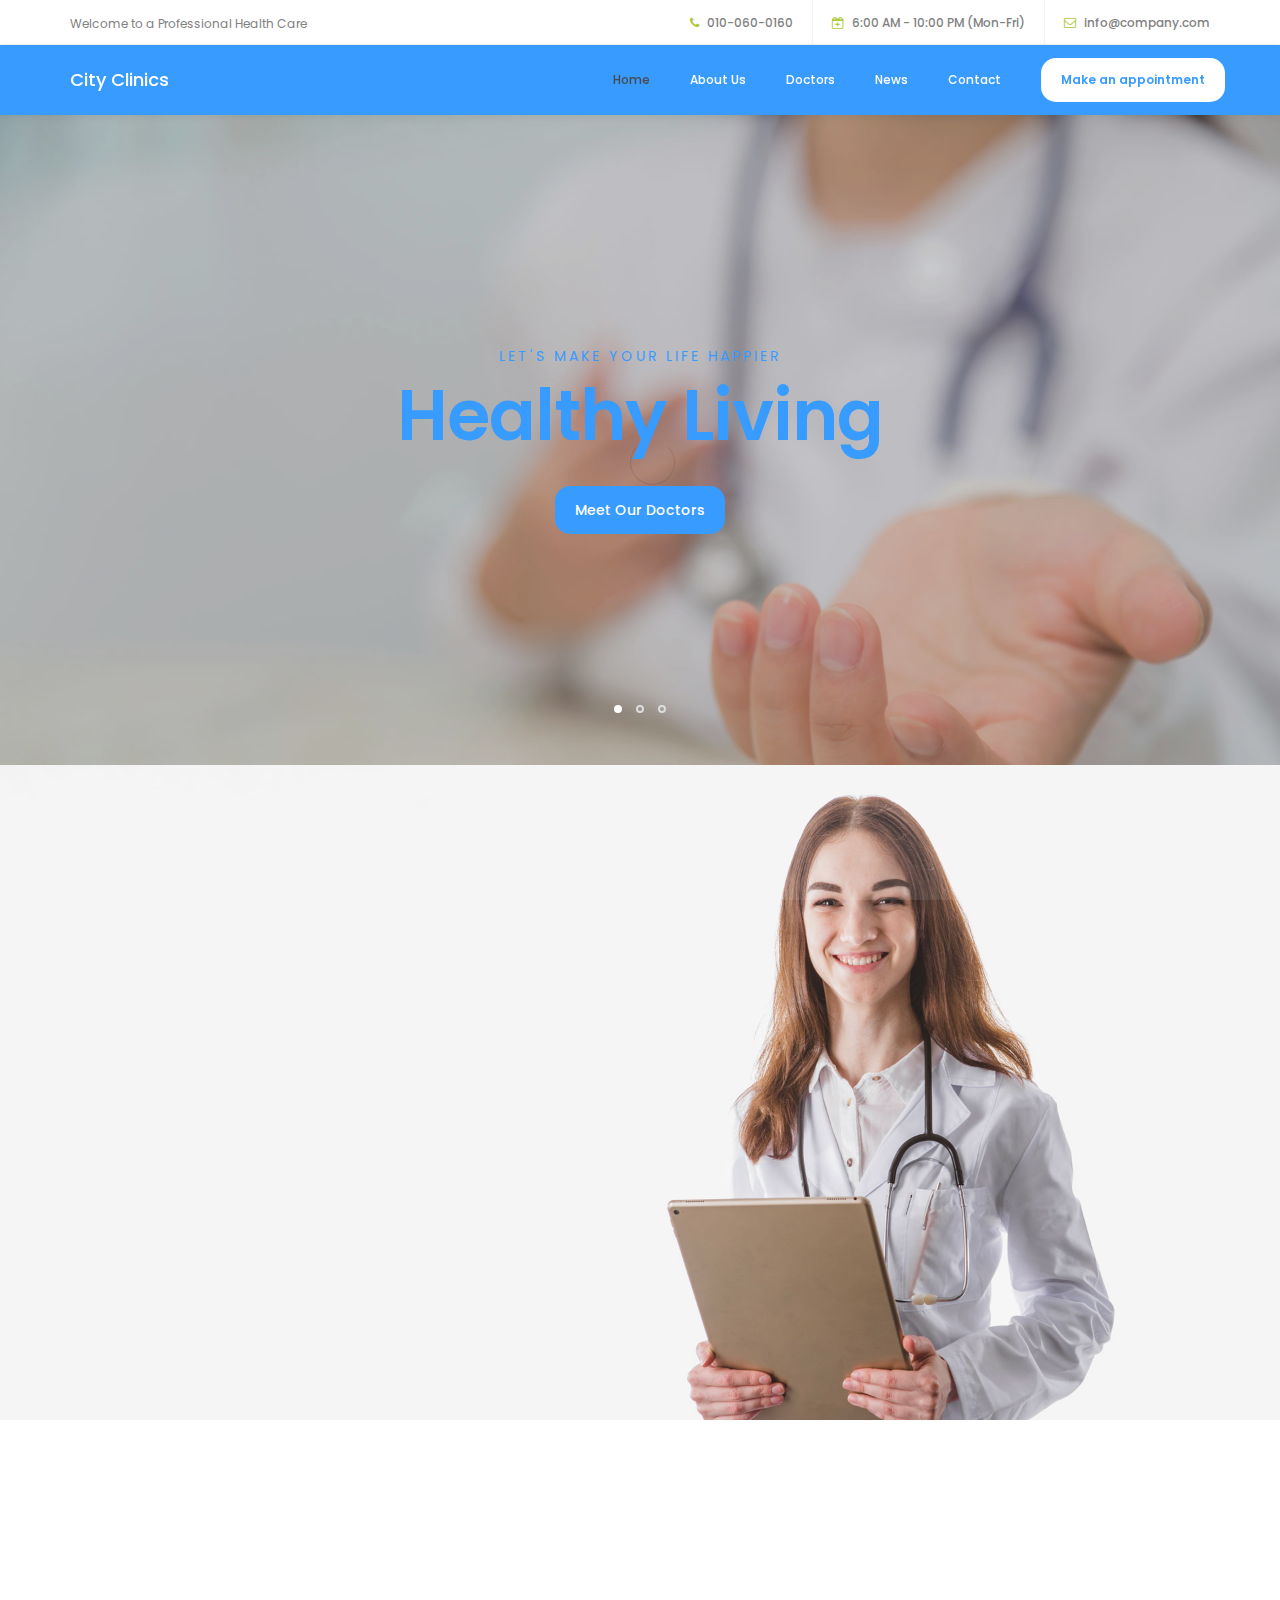
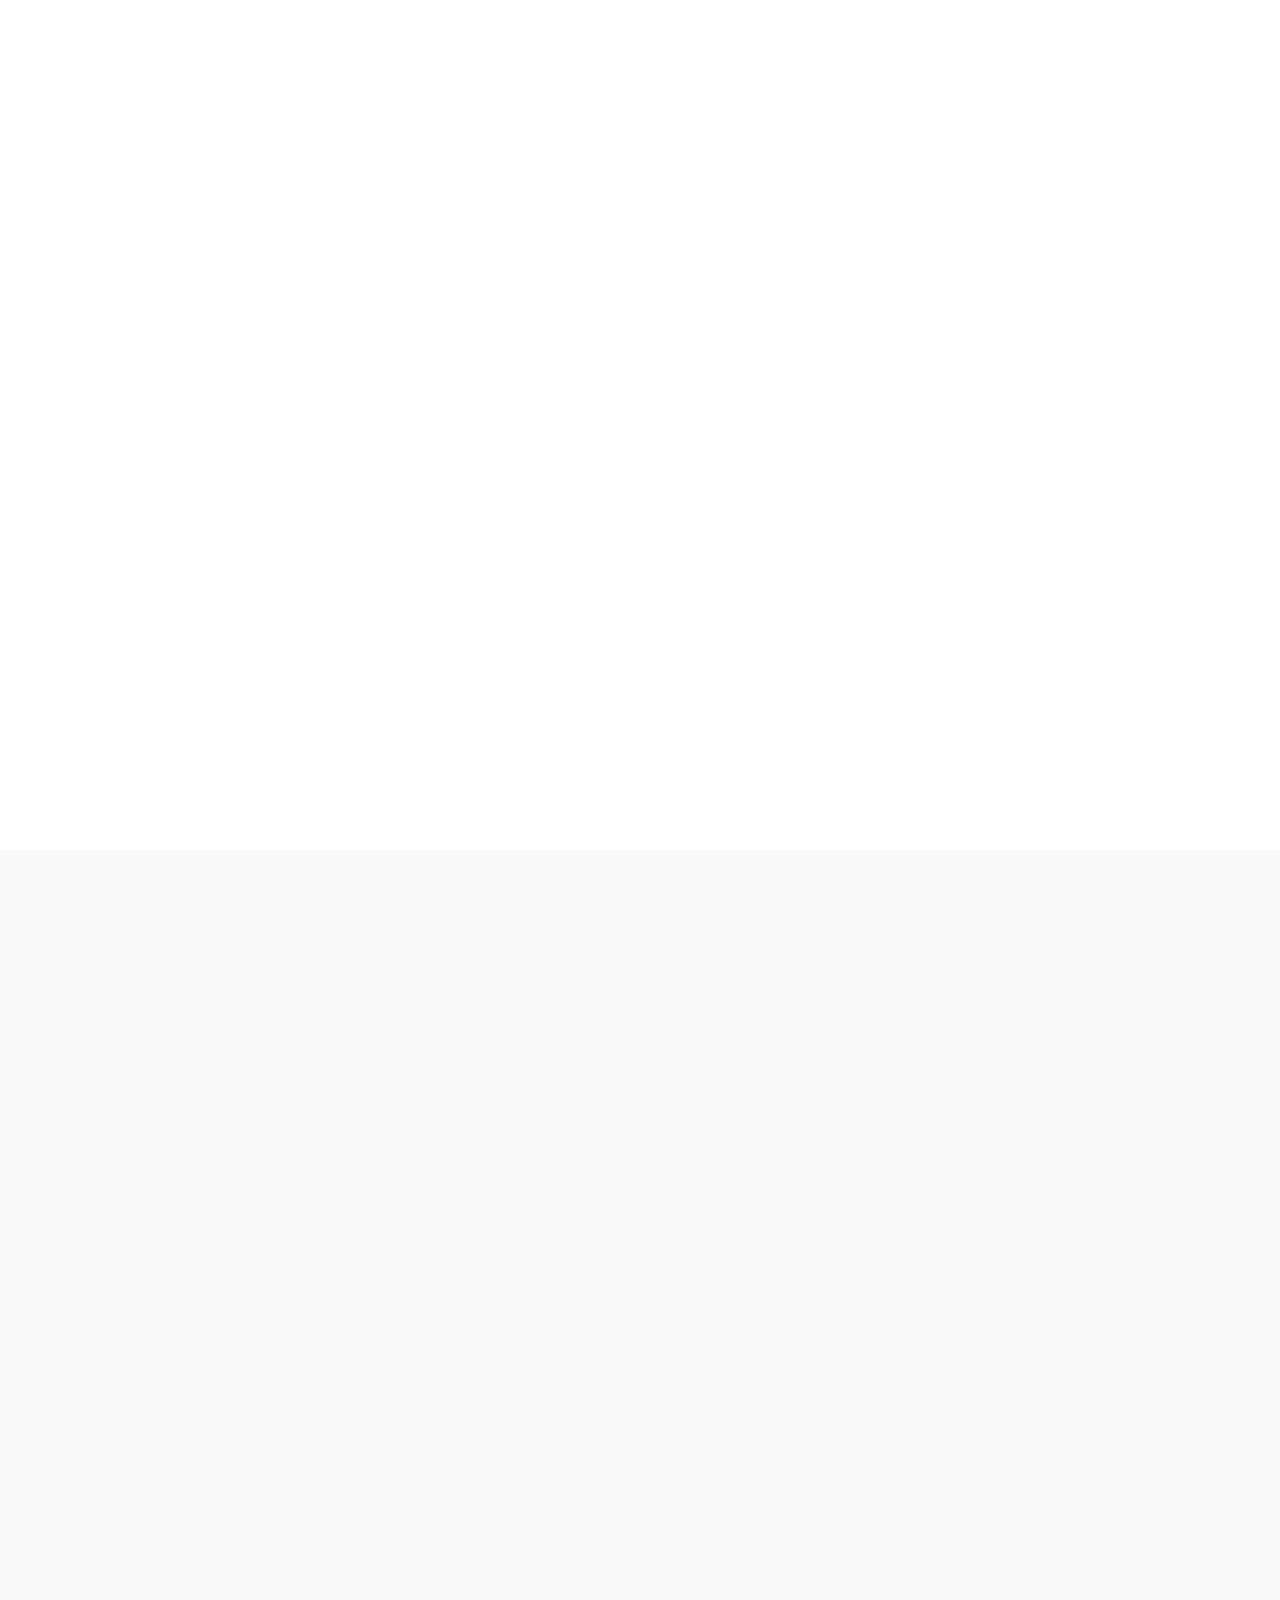
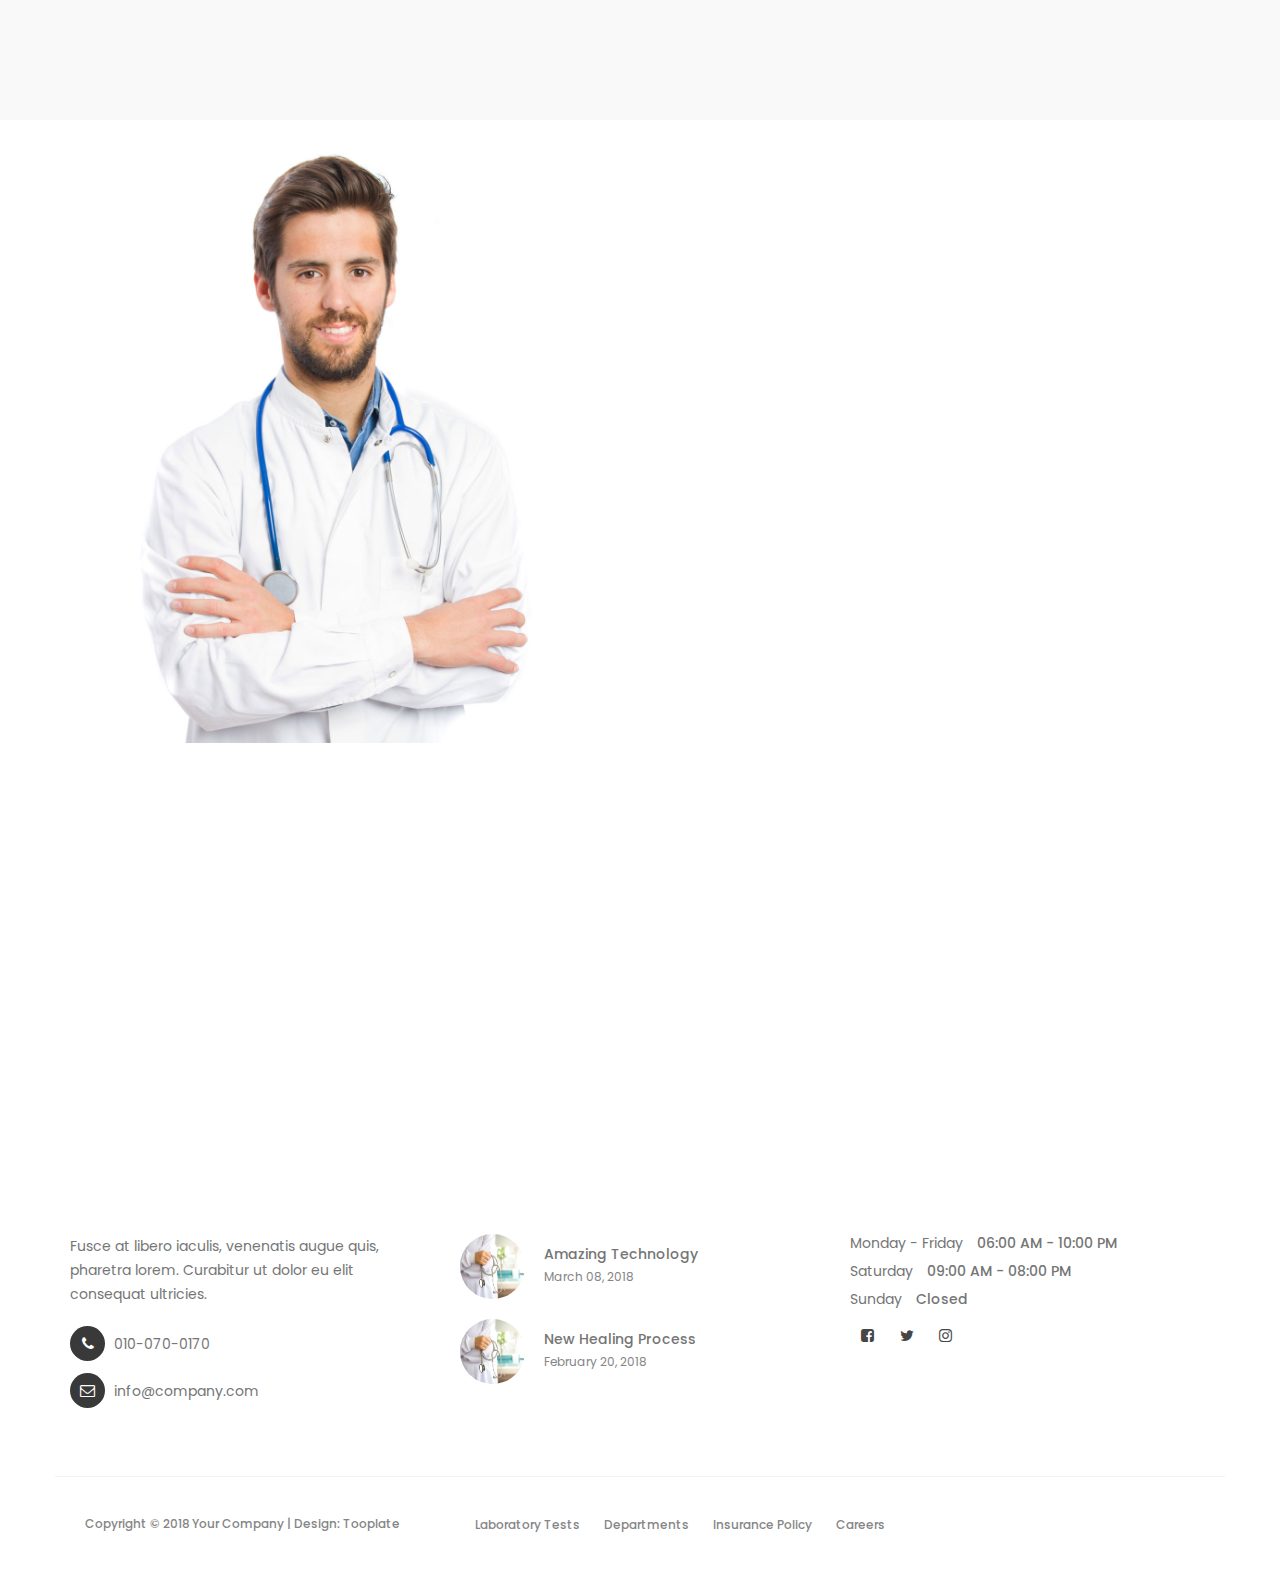
<file: WebContent/index.html>
<!DOCTYPE html>
<html lang="en">
<head>

     <title>Health - Medical Website Template</title>
<!--

Template 2098 Health

http://www.tooplate.com/view/2098-health

-->
     <meta charset="UTF-8">
     <meta http-equiv="X-UA-Compatible" content="IE=Edge">
     <meta name="description" content="">
     <meta name="keywords" content="">
     <meta name="author" content="Tooplate">
     <meta name="viewport" content="width=device-width, initial-scale=1, maximum-scale=1">

     <link rel="stylesheet" href="css/bootstrap.min.css">
     <link rel="stylesheet" href="css/font-awesome.min.css">
     <link rel="stylesheet" href="css/animate.css">
     <link rel="stylesheet" href="css/owl.carousel.css">
     <link rel="stylesheet" href="css/owl.theme.default.min.css">

     <!-- MAIN CSS -->
     <link rel="stylesheet" href="css/tooplate-style.css">

</head>
<body id="top" data-spy="scroll" data-target=".navbar-collapse" data-offset="50">

     <!-- PRE LOADER -->
     <section class="preloader">
          <div class="spinner">

               <span class="spinner-rotate"></span>
               
          </div>
     </section>


     <!-- HEADER -->
     <header>
          <div class="container">
               <div class="row">

                    <div class="col-md-4 col-sm-5">
                         <p>Welcome to a Professional Health Care</p>
                    </div>
                         
                    <div class="col-md-8 col-sm-7 text-align-right">
                         <span class="phone-icon"><i class="fa fa-phone"></i> 010-060-0160</span>
                         <span class="date-icon"><i class="fa fa-calendar-plus-o"></i> 6:00 AM - 10:00 PM (Mon-Fri)</span>
                         <span class="email-icon"><i class="fa fa-envelope-o"></i> <a href="#">info@company.com</a></span>
                    </div>

               </div>
          </div>
     </header>


     <!-- MENU -->
     <section class="navbar navbar-default navbar-static-top" role="navigation">
          <div class="container">

               <div class="navbar-header">
                    <button class="navbar-toggle" data-toggle="collapse" data-target=".navbar-collapse">
                         <span class="icon icon-bar"></span>
                         <span class="icon icon-bar"></span>
                         <span class="icon icon-bar"></span>
                    </button>

                    <!-- lOGO TEXT HERE -->
                    <a href="index.html" class="navbar-brand">City Clinics</a>
               </div>

               <!-- MENU LINKS -->
               <div class="collapse navbar-collapse">
                    <ul class="nav navbar-nav navbar-right">
                         <li><a href="#top" class="smoothScroll">Home</a></li>
                         <li><a href="#about" class="smoothScroll">About Us</a></li>
                         <li><a href="#team" class="smoothScroll">Doctors</a></li>
                         <li><a href="#news" class="smoothScroll">News</a></li>
                         <li><a href="#google-map" class="smoothScroll">Contact</a></li>
                         <li class="appointment-btn"><a href="#appointment">Make an appointment</a></li>
                    </ul>
               </div>

          </div>
     </section>


     <!-- HOME -->
     <section id="home" class="slider" data-stellar-background-ratio="0.5">
          <div class="container">
               <div class="row">

                         <div class="owl-carousel owl-theme">
                              <div class="item item-first">
                                   <div class="caption">
                                        <div class="col-md-offset-1 col-md-10">
                                             <h3>Let's make your life happier</h3>
                                             <h1>Healthy Living</h1>
                                             <a href="#team" class="section-btn btn btn-default smoothScroll">Meet Our Doctors</a>
                                        </div>
                                   </div>
                              </div>

                              <div class="item item-second">
                                   <div class="caption">
                                        <div class="col-md-offset-1 col-md-10">
                                             <h3>Aenean luctus lobortis tellus</h3>
                                             <h1>New Lifestyle</h1>
                                             <a href="#about" class="section-btn btn btn-default btn-blue smoothScroll">More About Us</a>
                                        </div>
                                   </div>
                              </div>

                              <div class="item item-third">
                                   <div class="caption">
                                        <div class="col-md-offset-1 col-md-10">
                                             <h3>Pellentesque nec libero nisi</h3>
                                             <h1>Your Health Benefits</h1>
                                             <a href="#news" class="section-btn btn btn-default btn-blue smoothScroll">Read Stories</a>
                                        </div>
                                   </div>
                              </div>
                         </div>

               </div>
          </div>
     </section>


     <!-- ABOUT -->
     <section id="about">
          <div class="container">
               <div class="row">

                    <div class="col-md-6 col-sm-6">
                         <div class="about-info">
                              <h2 class="wow fadeInUp" data-wow-delay="0.6s">Welcome to Your <i class="fa fa-h-square"></i>ealth Center</h2>
                              <div class="wow fadeInUp" data-wow-delay="0.8s">
                                   <p>Aenean luctus lobortis tellus, vel ornare enim molestie condimentum. Curabitur lacinia nisi vitae velit volutpat venenatis.</p>
                                   <p>Sed a dignissim lacus. Quisque fermentum est non orci commodo, a luctus urna mattis. Ut placerat, diam a tempus vehicula.</p>
                              </div>
                              <figure class="profile wow fadeInUp" data-wow-delay="1s">
                                   <img src="images/author-image.jpg" class="img-responsive" alt="">
                                   <figcaption>
                                        <h3>Dr. Neil Jackson</h3>
                                        <p>General Principal</p>
                                   </figcaption>
                              </figure>
                         </div>
                    </div>
                    
               </div>
          </div>
     </section>


     <!-- TEAM -->
     <section id="team" data-stellar-background-ratio="1">
          <div class="container">
               <div class="row">

                    <div class="col-md-6 col-sm-6">
                         <div class="about-info">
                              <h2 class="wow fadeInUp" data-wow-delay="0.1s">Our Doctors</h2>
                         </div>
                    </div>

                    <div class="clearfix"></div>

                    <div class="col-md-4 col-sm-6">
                         <div class="team-thumb wow fadeInUp" data-wow-delay="0.2s">
                              <img src="images/team-image1.jpg" class="img-responsive" alt="">

                                   <div class="team-info">
                                        <h3>Nate Baston</h3>
                                        <p>General Principal</p>
                                        <div class="team-contact-info">
                                             <p><i class="fa fa-phone"></i> 010-020-0120</p>
                                             <p><i class="fa fa-envelope-o"></i> <a href="#">general@company.com</a></p>
                                        </div>
                                        <ul class="social-icon">
                                             <li><a href="#" class="fa fa-linkedin-square"></a></li>
                                             <li><a href="#" class="fa fa-envelope-o"></a></li>
                                        </ul>
                                   </div>

                         </div>
                    </div>

                    <div class="col-md-4 col-sm-6">
                         <div class="team-thumb wow fadeInUp" data-wow-delay="0.4s">
                              <img src="images/team-image2.jpg" class="img-responsive" alt="">

                                   <div class="team-info">
                                        <h3>Jason Stewart</h3>
                                        <p>Pregnancy</p>
                                        <div class="team-contact-info">
                                             <p><i class="fa fa-phone"></i> 010-070-0170</p>
                                             <p><i class="fa fa-envelope-o"></i> <a href="#">pregnancy@company.com</a></p>
                                        </div>
                                        <ul class="social-icon">
                                             <li><a href="#" class="fa fa-facebook-square"></a></li>
                                             <li><a href="#" class="fa fa-envelope-o"></a></li>
                                             <li><a href="#" class="fa fa-flickr"></a></li>
                                        </ul>
                                   </div>

                         </div>
                    </div>

                    <div class="col-md-4 col-sm-6">
                         <div class="team-thumb wow fadeInUp" data-wow-delay="0.6s">
                              <img src="images/team-image3.jpg" class="img-responsive" alt="">

                                   <div class="team-info">
                                        <h3>Miasha Nakahara</h3>
                                        <p>Cardiology</p>
                                        <div class="team-contact-info">
                                             <p><i class="fa fa-phone"></i> 010-040-0140</p>
                                             <p><i class="fa fa-envelope-o"></i> <a href="#">cardio@company.com</a></p>
                                        </div>
                                        <ul class="social-icon">
                                             <li><a href="#" class="fa fa-twitter"></a></li>
                                             <li><a href="#" class="fa fa-envelope-o"></a></li>
                                        </ul>
                                   </div>

                         </div>
                    </div>
                    
               </div>
          </div>
     </section>


     <!-- NEWS -->
     <section id="news" data-stellar-background-ratio="2.5">
          <div class="container">
               <div class="row">

                    <div class="col-md-12 col-sm-12">
                         <!-- SECTION TITLE -->
                         <div class="section-title wow fadeInUp" data-wow-delay="0.1s">
                              <h2>Latest News</h2>
                         </div>
                    </div>

                    <div class="col-md-4 col-sm-6">
                         <!-- NEWS THUMB -->
                         <div class="news-thumb wow fadeInUp" data-wow-delay="0.4s">
                              <a href="news-detail.html">
                                   <img src="images/news-image1.jpg" class="img-responsive" alt="">
                              </a>
                              <div class="news-info">
                                   <span>March 08, 2018</span>
                                   <h3><a href="news-detail.html">About Amazing Technology</a></h3>
                                   <p>Maecenas risus neque, placerat volutpat tempor ut, vehicula et felis.</p>
                                   <div class="author">
                                        <img src="images/author-image.jpg" class="img-responsive" alt="">
                                        <div class="author-info">
                                             <h5>Jeremie Carlson</h5>
                                             <p>CEO / Founder</p>
                                        </div>
                                   </div>
                              </div>
                         </div>
                    </div>

                    <div class="col-md-4 col-sm-6">
                         <!-- NEWS THUMB -->
                         <div class="news-thumb wow fadeInUp" data-wow-delay="0.6s">
                              <a href="news-detail.html">
                                   <img src="images/news-image2.jpg" class="img-responsive" alt="">
                              </a>
                              <div class="news-info">
                                   <span>February 20, 2018</span>
                                   <h3><a href="news-detail.html">Introducing a new healing process</a></h3>
                                   <p>Fusce vel sem finibus, rhoncus massa non, aliquam velit. Nam et est ligula.</p>
                                   <div class="author">
                                        <img src="images/author-image.jpg" class="img-responsive" alt="">
                                        <div class="author-info">
                                             <h5>Jason Stewart</h5>
                                             <p>General Director</p>
                                        </div>
                                   </div>
                              </div>
                         </div>
                    </div>

                    <div class="col-md-4 col-sm-6">
                         <!-- NEWS THUMB -->
                         <div class="news-thumb wow fadeInUp" data-wow-delay="0.8s">
                              <a href="news-detail.html">
                                   <img src="images/news-image3.jpg" class="img-responsive" alt="">
                              </a>
                              <div class="news-info">
                                   <span>January 27, 2018</span>
                                   <h3><a href="news-detail.html">Review Annual Medical Research</a></h3>
                                   <p>Vivamus non nulla semper diam cursus maximus. Pellentesque dignissim.</p>
                                   <div class="author">
                                        <img src="images/author-image.jpg" class="img-responsive" alt="">
                                        <div class="author-info">
                                             <h5>Andrio Abero</h5>
                                             <p>Online Advertising</p>
                                        </div>
                                   </div>
                              </div>
                         </div>
                    </div>

               </div>
          </div>
     </section>


     <!-- MAKE AN APPOINTMENT -->
     <section id="appointment" data-stellar-background-ratio="3">
          <div class="container">
               <div class="row">

                    <div class="col-md-6 col-sm-6">
                         <img src="images/appointment-image.jpg" class="img-responsive" alt="">
                    </div>

                    <div class="col-md-6 col-sm-6">
                         <!-- CONTACT FORM HERE -->
                         <form id="appointment-form" role="form" method="post" action="#">

                              <!-- SECTION TITLE -->
                              <div class="section-title wow fadeInUp" data-wow-delay="0.4s">
                                   <h2>Make an appointment</h2>
                              </div>

                              <div class="wow fadeInUp" data-wow-delay="0.8s">
                                   <div class="col-md-6 col-sm-6">
                                        <label for="name">Name</label>
                                        <input type="text" class="form-control" id="name" name="name" placeholder="Full Name">
                                   </div>

                                   <div class="col-md-6 col-sm-6">
                                        <label for="email">Email</label>
                                        <input type="email" class="form-control" id="email" name="email" placeholder="Your Email">
                                   </div>

                                   <div class="col-md-6 col-sm-6">
                                        <label for="date">Select Date</label>
                                        <input type="date" name="date" value="" class="form-control">
                                   </div>

                                   <div class="col-md-6 col-sm-6">
                                        <label for="select">Select Department</label>
                                        <select class="form-control">
                                             <option>General Health</option>
                                             <option>Cardiology</option>
                                             <option>Dental</option>
                                             <option>Medical Research</option>
                                        </select>
                                   </div>

                                   <div class="col-md-12 col-sm-12">
                                        <label for="telephone">Phone Number</label>
                                        <input type="tel" class="form-control" id="phone" name="phone" placeholder="Phone">
                                        <label for="Message">Additional Message</label>
                                        <textarea class="form-control" rows="5" id="message" name="message" placeholder="Message"></textarea>
                                        <button type="submit" class="form-control" id="cf-submit" name="submit">Submit Button</button>
                                   </div>
                              </div>
                        </form>
                    </div>

               </div>
          </div>
     </section>


     <!-- GOOGLE MAP -->
     <section id="google-map">
     <!-- How to change your own map point
            1. Go to Google Maps
            2. Click on your location point
            3. Click "Share" and choose "Embed map" tab
            4. Copy only URL and paste it within the src="" field below
	-->
          <iframe src="https://www.google.com/maps/embed?pb=!1m18!1m12!1m3!1d3647.3030413476204!2d100.5641230193719!3d13.757206847615207!2m3!1f0!2f0!3f0!3m2!1i1024!2i768!4f13.1!3m3!1m2!1s0x0%3A0xf51ce6427b7918fc!2sG+Tower!5e0!3m2!1sen!2sth!4v1510722015945" width="100%" height="350" frameborder="0" style="border:0" allowfullscreen></iframe>
     </section>           


     <!-- FOOTER -->
     <footer data-stellar-background-ratio="5">
          <div class="container">
               <div class="row">

                    <div class="col-md-4 col-sm-4">
                         <div class="footer-thumb"> 
                              <h4 class="wow fadeInUp" data-wow-delay="0.4s">Contact Info</h4>
                              <p>Fusce at libero iaculis, venenatis augue quis, pharetra lorem. Curabitur ut dolor eu elit consequat ultricies.</p>

                              <div class="contact-info">
                                   <p><i class="fa fa-phone"></i> 010-070-0170</p>
                                   <p><i class="fa fa-envelope-o"></i> <a href="#">info@company.com</a></p>
                              </div>
                         </div>
                    </div>

                    <div class="col-md-4 col-sm-4"> 
                         <div class="footer-thumb"> 
                              <h4 class="wow fadeInUp" data-wow-delay="0.4s">Latest News</h4>
                              <div class="latest-stories">
                                   <div class="stories-image">
                                        <a href="#"><img src="images/news-image.jpg" class="img-responsive" alt=""></a>
                                   </div>
                                   <div class="stories-info">
                                        <a href="#"><h5>Amazing Technology</h5></a>
                                        <span>March 08, 2018</span>
                                   </div>
                              </div>

                              <div class="latest-stories">
                                   <div class="stories-image">
                                        <a href="#"><img src="images/news-image.jpg" class="img-responsive" alt=""></a>
                                   </div>
                                   <div class="stories-info">
                                        <a href="#"><h5>New Healing Process</h5></a>
                                        <span>February 20, 2018</span>
                                   </div>
                              </div>
                         </div>
                    </div>

                    <div class="col-md-4 col-sm-4"> 
                         <div class="footer-thumb">
                              <div class="opening-hours">
                                   <h4 class="wow fadeInUp" data-wow-delay="0.4s">Opening Hours</h4>
                                   <p>Monday - Friday <span>06:00 AM - 10:00 PM</span></p>
                                   <p>Saturday <span>09:00 AM - 08:00 PM</span></p>
                                   <p>Sunday <span>Closed</span></p>
                              </div> 

                              <ul class="social-icon">
                                   <li><a href="#" class="fa fa-facebook-square" attr="facebook icon"></a></li>
                                   <li><a href="#" class="fa fa-twitter"></a></li>
                                   <li><a href="#" class="fa fa-instagram"></a></li>
                              </ul>
                         </div>
                    </div>

                    <div class="col-md-12 col-sm-12 border-top">
                         <div class="col-md-4 col-sm-6">
                              <div class="copyright-text"> 
                                   <p>Copyright &copy; 2018 Your Company 
                                   
                                   | Design: Tooplate</p>
                              </div>
                         </div>
                         <div class="col-md-6 col-sm-6">
                              <div class="footer-link"> 
                                   <a href="#">Laboratory Tests</a>
                                   <a href="#">Departments</a>
                                   <a href="#">Insurance Policy</a>
                                   <a href="#">Careers</a>
                              </div>
                         </div>
                         <div class="col-md-2 col-sm-2 text-align-center">
                              <div class="angle-up-btn"> 
                                  <a href="#top" class="smoothScroll wow fadeInUp" data-wow-delay="1.2s"><i class="fa fa-angle-up"></i></a>
                              </div>
                         </div>   
                    </div>
                    
               </div>
          </div>
     </footer>

     <!-- SCRIPTS -->
     <script src="js/jquery.js"></script>
     <script src="js/bootstrap.min.js"></script>
     <script src="js/jquery.sticky.js"></script>
     <script src="js/jquery.stellar.min.js"></script>
     <script src="js/wow.min.js"></script>
     <script src="js/smoothscroll.js"></script>
     <script src="js/owl.carousel.min.js"></script>
     <script src="js/custom.js"></script>

</body>
</html>
</file>
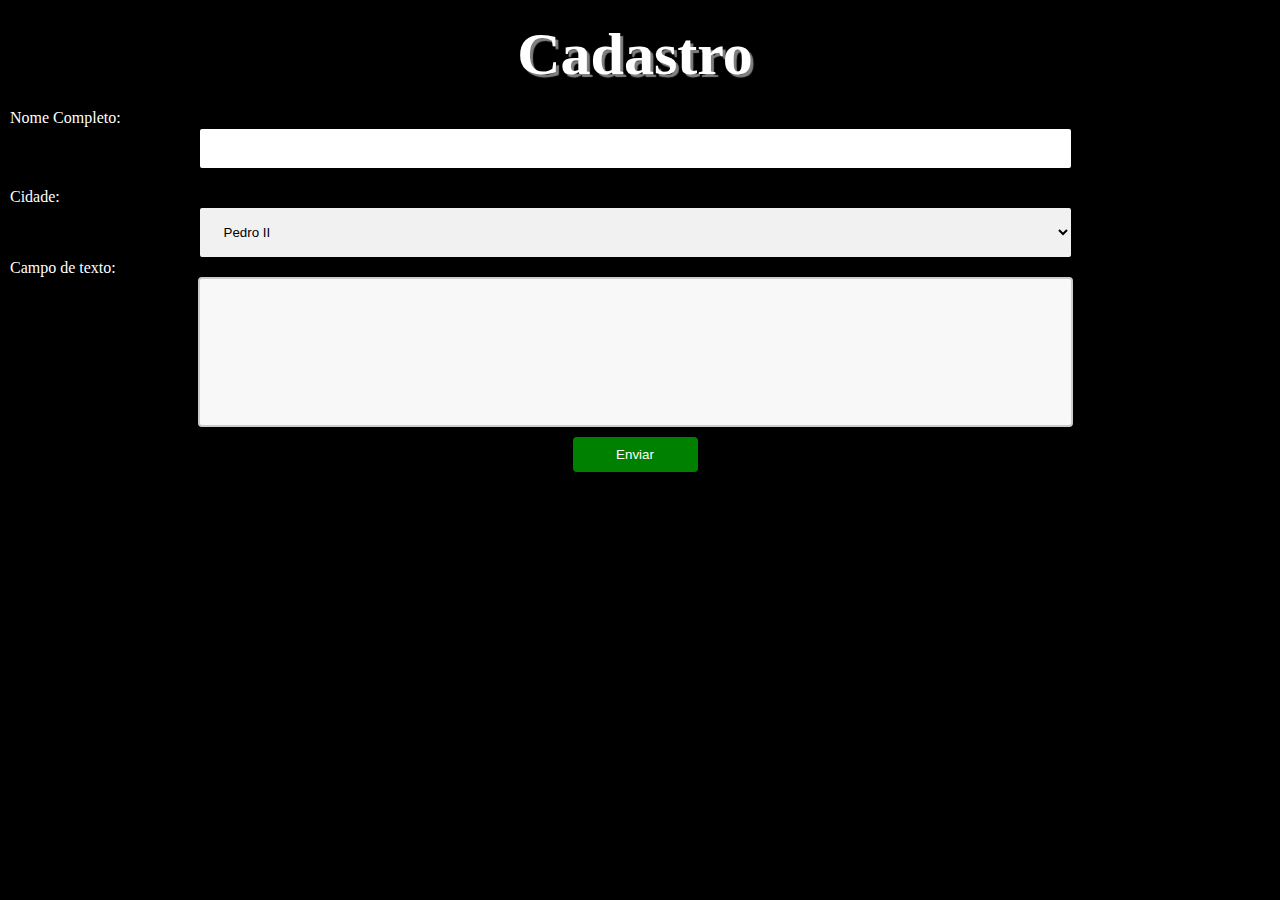
<file: WebContent/samire.html>
<!DOCTYPE html>
<html>
<head>
<meta charset="ISO-8859-1">
<link href="https://fonts.googleapis.com/css2?family=Lato&display=swap" rel="stylesheet">
<title>Cadastro</title>
<link href="estilos/samire.css" rel="stylesheet">
</head>
<body>
	<h1>Cadastro</h1>
	<form>
		<label for="pnome">Nome Completo:</label><br>
		<input type="text" id="pnome" name="pnome"><br>
		<label for="city">Cidade:</label><br>
		<select id="city" name="Cidade">
  		<option value="p2">Pedro II</option>
  		</select>
  		<label for="situation">Campo de texto:</label><br>
  		<textarea></textarea>
		<input type="submit" value="Enviar">
	</form>
</body>
</html>
</file>
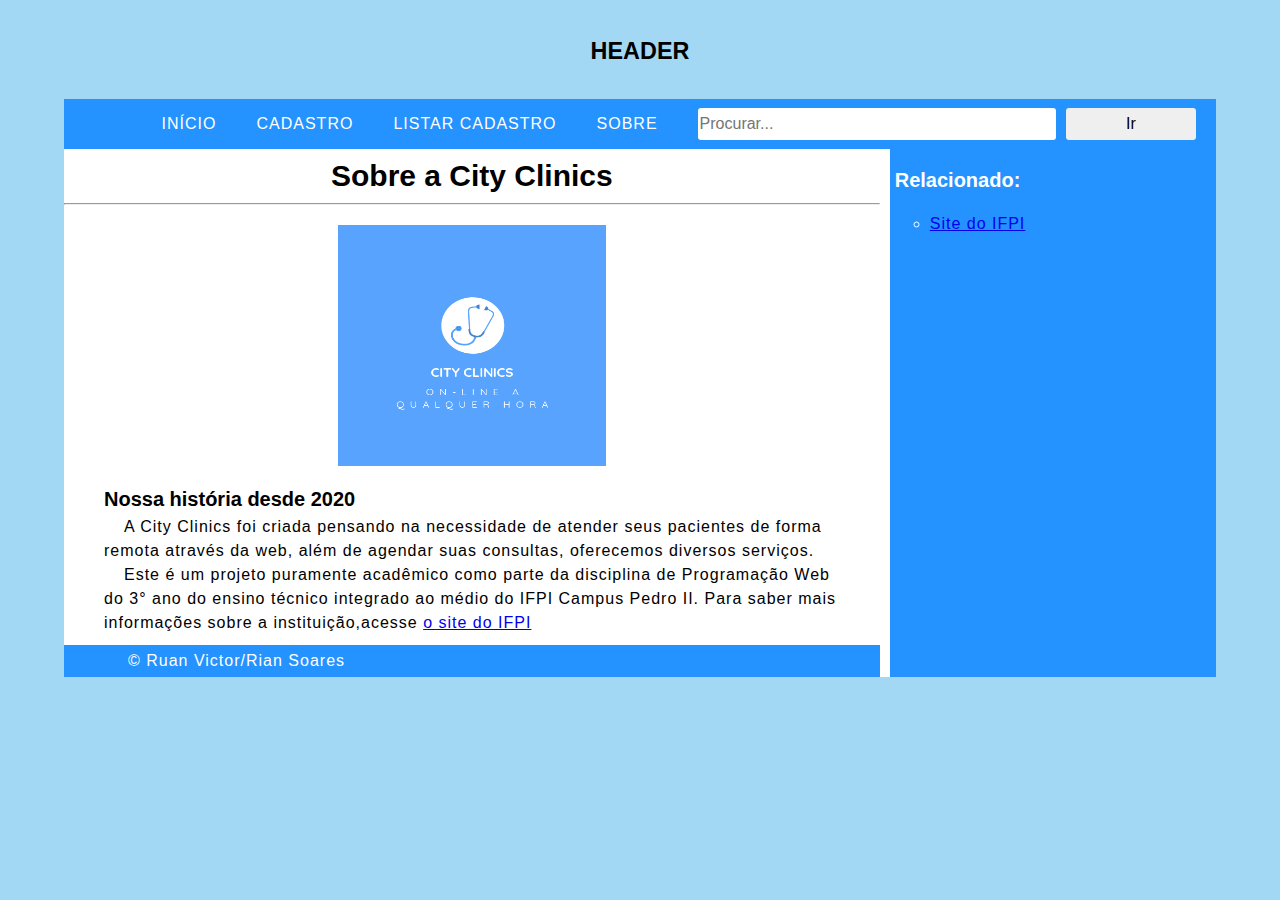
<file: WebContent/sobre.html>
<!DOCTYPE html>
<html>
<head>
<meta charset="utf-8">
<link href="https://fonts.googleapis.com/css2?family=Lato&display=swap" rel="stylesheet">
<title>Sobre a City Clinics</title>
<link href="estilos/sobre.css" rel="stylesheet">
</head>
<body>
	<header>
		<h3>HEADER</h3>
	</header>
	<nav id="menu">
		<ul id="ul-principal">
		<li class="li-p"><a href="index.html">INÍCIO</a></li>
		<li class="li-p"><a href="form.html">CADASTRO</a></li>
		<li class="li-p"><a href="table.html">LISTAR CADASTRO</a></li>
		<li class="li-p"><a href="sobre.html">SOBRE</a></li>
		</ul>
		<form>
			<input type="search" name="a" placeholder="Procurar...">
			<input type="submit" value="Ir">
		</form>
	</nav>
	<main>
		<article>
			<h1>Sobre a City Clinics</h1>
			<hr>
			<div>
				<img src="imagens/LogoCityClinics.png" style="height: 241px; width: 268px"alt="Logotipo City Clinics">
			</div>
			<h2>Nossa história desde 2020</h2>
			<p>A City Clinics foi criada pensando na necessidade de atender seus pacientes de forma remota através da web, além de agendar suas consultas, oferecemos diversos serviços. </p>
			<p>Este é um projeto puramente acadêmico como parte da disciplina de Programação Web do 3° ano do ensino técnico integrado ao médio do IFPI Campus Pedro II. Para saber mais informações sobre a instituição,acesse <a id="link"href="https://www.ifpi.edu.br" title="Site da página do IFPI">o site do IFPI</a></p>
			<footer>
  				<p>&copy; Ruan Victor/Rian Soares</p>
  			</footer>
  		</article>
  		
  		<aside>
  			<h3>Relacionado:</h3>
  			<ul>
  				<li><a href="https://www.ifpi.edu.br" title="Site da página do IFPI">Site do IFPI</a></li>
  			</ul>
  		</aside>
  	</main>
  	<script src="javascript/main.js"></script>
</body>
</html>
</file>
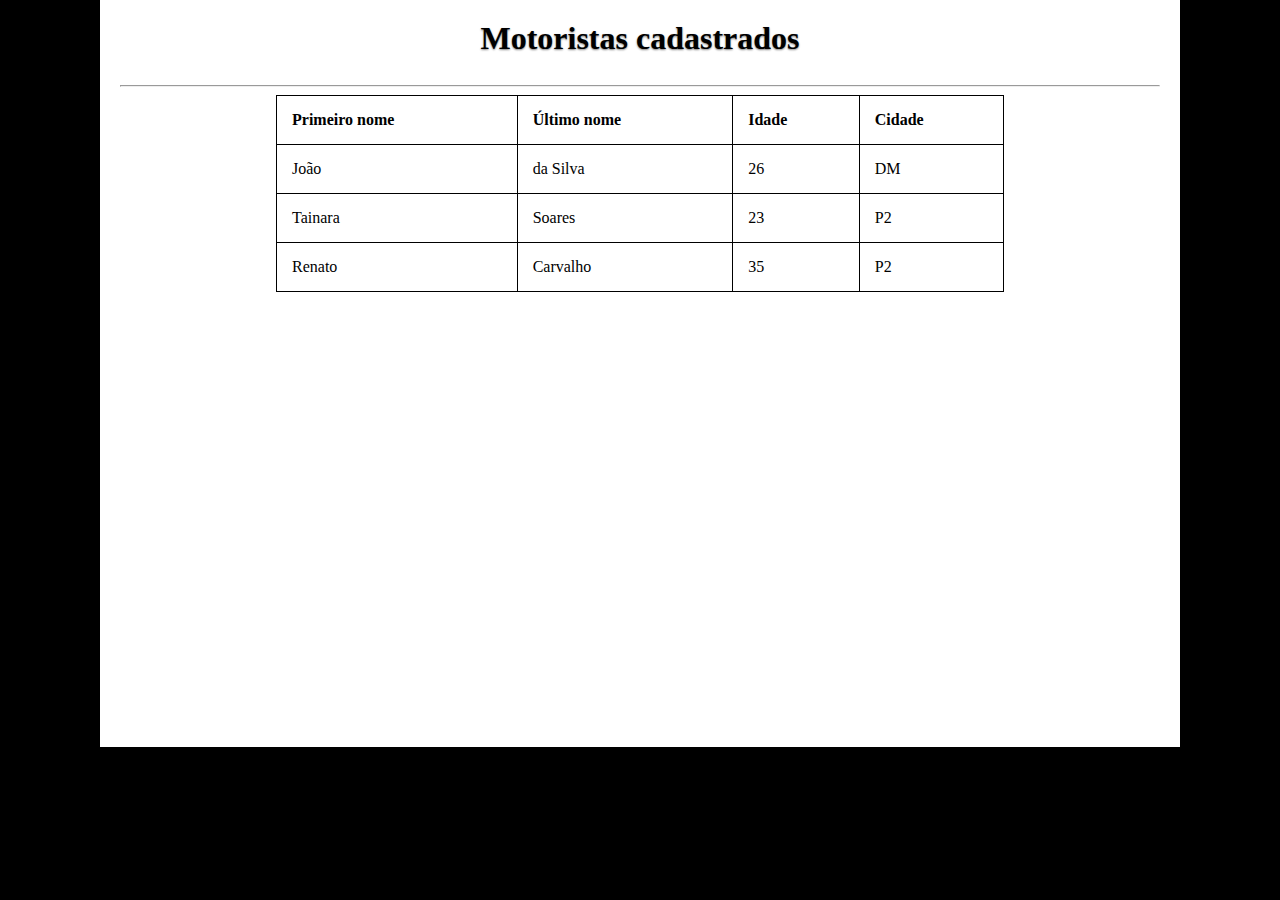
<file: WebContent/tabela.html>
<!DOCTYPE html>
<html>
<head>
<meta charset="ISO-8859-1">
<title>Cadastro</title>
<link href="estilos/tabela.css" rel="stylesheet">
</head>
<body>
	<h1>Motoristas cadastrados</h1>
	<hr>
	<table id="t01">
		<tr>
			<th>Primeiro nome</th>
			<th>�ltimo nome</th>
			<th>Idade</th>
			<th>Cidade</th>
		</tr>
		<tr>
			<td>Jo�o</td>
			<td>da Silva</td>
			<td>26</td>
			<td>DM</td>
		</tr>
		<tr>
			<td>Tainara</td>
			<td>Soares</td>
			<td>23</td>
			<td>P2</td>
		</tr>
		<tr>
			<td>Renato</td>
			<td>Carvalho</td>
			<td>35</td>
			<td>P2</td>
		</tr>
	</table>
</body>
</html>
</file>
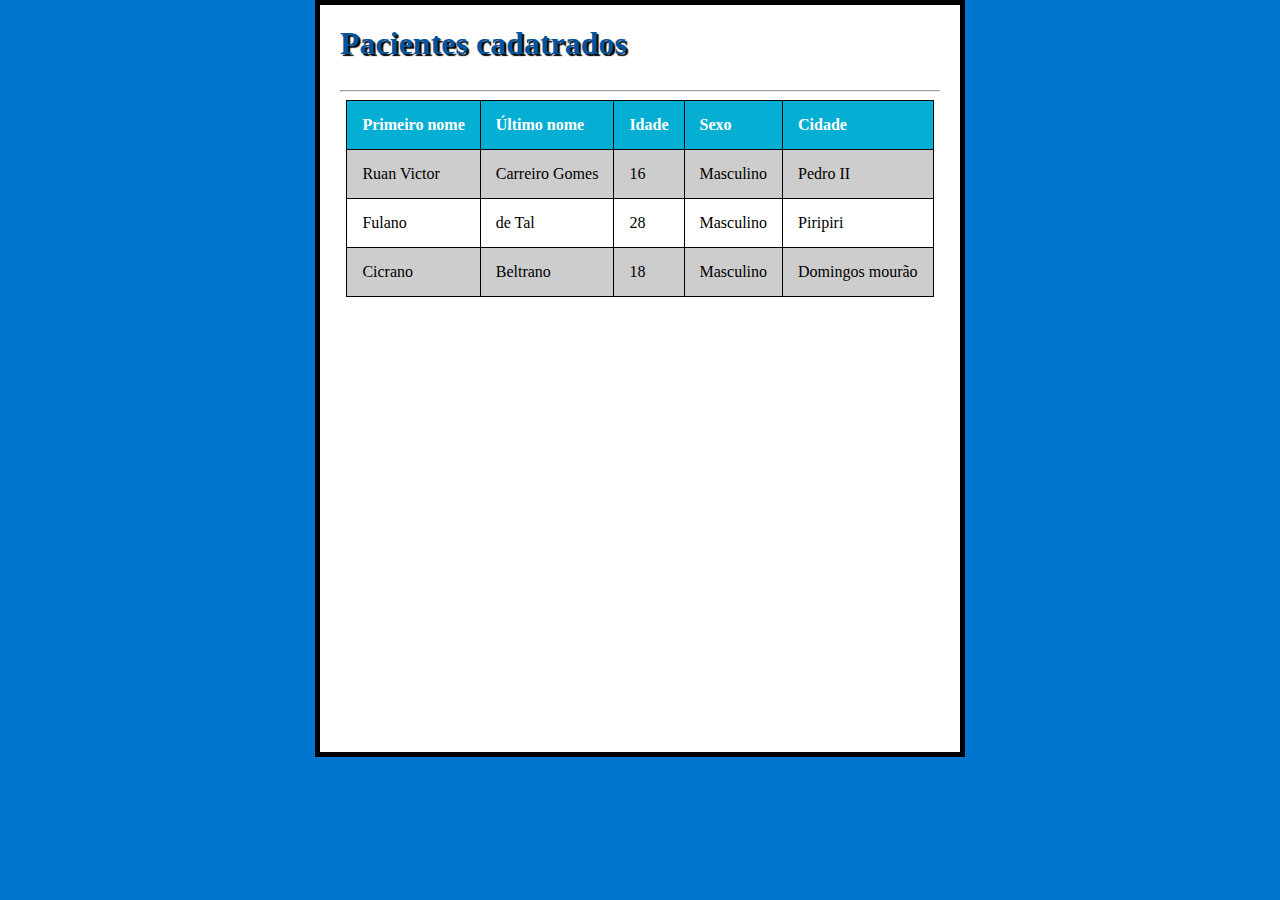
<file: WebContent/table.html>
<!DOCTYPE html>
<html>
<head>
<meta charset="ISO-8859-1">
<title>Pacientes</title>
<link href="estilos/table.css" rel="stylesheet">
</head>
<body>
	<h1>Pacientes cadatrados</h1>
	<hr>
	<table id="t01">
		<tr>
			<th>Primeiro nome</th>
			<th>�ltimo nome</th>
			<th>Idade</th>
			<th>Sexo</th>
			<th>Cidade</th>
		</tr>
		<tr>
			<td>Ruan Victor</td>
			<td>Carreiro Gomes</td>
			<td>16</td>
			<td>Masculino</td>
			<td>Pedro II</td>
		</tr>
		<tr>
			<td>Fulano</td>
			<td>de Tal</td>
			<td>28</td>
			<td>Masculino</td>
			<td>Piripiri</td>
		</tr>
		<tr>
			<td>Cicrano</td>
			<td>Beltrano</td>
			<td>18</td>
			<td>Masculino</td>
			<td>Domingos mour�o</td>
		</tr>
	</table>
</body>
</html>
</file>
<file: WebContent/css/tooplate-style.css>
/*

Template 2098 Health

http://www.tooplate.com/view/2098-health

*/

  @import url('https://fonts.googleapis.com/css?family=Poppins:400,500,600');

  body {
    background: #ffffff;
    font-family: 'Poppins', sans-serif;
    overflow-x: hidden;
  }


  /*---------------------------------------
     TYPOGRAPHY              
  -----------------------------------------*/

  h1,h2,h3,h4,h5,h6 {
    font-weight: 600;
    line-height: inherit;
  }

  h1,h2,h3,h4 {
    letter-spacing: -1px;
  }

  h5 {
    font-weight: 500;
  }

  h1 {
    color: #2492ff;
    font-size: 5em;
  }

  h2 {
    color: #2492ff;
    font-size: 3em;
    padding-bottom: 10px;
  }

  h3 {
    color: #2492ff;
    font-size: 1.8em;
    line-height: 1.2em;
    margin-bottom: 0;
  }
  h3, a{
  	color: #2492ff;
  }
  h4 {
    color: #2492ff;
    font-size: 1.8em;
    padding-bottom: 2px;
  }

  h6 {
    letter-spacing: 0;
    font-weight: normal;
  }

  p {
    color: #757575;
    font-size: 14px;
    font-weight: normal;
    line-height: 24px;
  }


  /*---------------------------------------
     GENERAL               
  -----------------------------------------*/

  html{
    -webkit-font-smoothing: antialiased;
  }

  a {
    color: #2492ff;
    -webkit-transition: 0.5s;
    transition: 0.5s;
    text-decoration: none !important;
  }

  a:hover, a:active, a:focus {
    color: #71b8ff;
    outline: none;
  }

  ::-webkit-scrollbar{
    width: 8px;
    height: 8px;
  }

  ::-webkit-scrollbar-thumb {
    cursor: pointer;
    background: #000000;
  }

  .section-title {
    padding-bottom: 20px;
  }

  .section-title h2 {
    margin-top: 0;
  }

  .section-btn {
    background: #2492ff;
    border: 0;
    border-radius: 15px;
    color: #ffffff;
    font-size: inherit;
    font-weight: 500;
    padding: 14px 20px;
    transition: transform 0.1s ease-in;
    transform: translateX(0);
  }

  .section-btn:hover {
    transform: translateY(-5px);
  }

  .text-align-right {
    text-align: right;
  }

  .text-align-center {
    text-align: center;
  }

  .border-top {
    border-top: 1px solid #f2f2f2;
    margin-top: 4em;
    padding-top: 2.5em;
  }

  .btn-gray {
    background: #2492ff;
  }

  .btn-blue {
    background: #2492ff;
  }

  .news-thumb {
    background: #ffffff;
    border-radius: 10px;
  }
  .news-thumb img {
    border-radius: 10px 10px 0 0;
  }

  .news-info {
    padding: 30px;
    text-align: left;
  }
  .news-info span {
    display: block;
    letter-spacing: 0.5px;
  }
  .news-info h3 {
    margin-top: 10px;
    margin-bottom: 10px;
  }

  .author {
    border-top: 1px solid #f0f0f0;
    padding-top: 1.5em;
    margin-top: 2em;
  }
  .author img,
  .author .author-info {
    display: inline-block;
    vertical-align: top;
  }
  .author-info h5 {
    margin-bottom: 0;
  }
  .author img {
    border-radius: 100%;
    width: 50px;
    height: 50px;
    margin-right: 10px;
  }


  #about, #team, #news,
  #news-detail {
    position: relative;
    padding-top: 100px;
    padding-bottom: 100px;
  }

  #news, #service {
    text-align: center;
  }

  #google-map {
    line-height: 0;
    margin: 0;
    padding: 0;
  }


  /*---------------------------------------
       PRE LOADER              
  -----------------------------------------*/

  .preloader {
    position: fixed;
    top: 0;
    left: 0;
    width: 100%;
    height: 100%;
    z-index: 99999;
    display: flex;
    flex-flow: row nowrap;
    justify-content: center;
    align-items: center;
    background: none repeat scroll 0 0 #ffffff;
  }

  .spinner {
    border: 1px solid transparent;
    border-radius: 3px;
    position: relative;
  }

  .spinner:before {
    content: '';
    box-sizing: border-box;
    position: absolute;
    top: 50%;
    left: 50%;
    width: 45px;
    height: 45px;
    margin-top: -10px;
    margin-left: -10px;
    border-radius: 50%;
    border: 1px solid #575757;
    border-top-color: #ffffff;
    animation: spinner .9s linear infinite;
  }

  @-webkit-@keyframes spinner {
    to {transform: rotate(360deg);}
  }

  @keyframes spinner {
    to {transform: rotate(360deg);}
  }



  /*---------------------------------------
      MENU              
  -----------------------------------------*/

  header {
    background: #ffffff;
    border-bottom: 1px solid #f2f2f2;
    display: flex;
    height: 45px;
  }

  header .col-md-8 {
    padding-right: 0;
  }

  header p,
  header span {
    font-size: 12px;
    line-height: 24px;
    padding-top: 12px;
  }

  header a,
  header span {
    color: #747474;
  }

  header span {
    font-weight: 500;
    display: inline-block;
    padding: 11px 15px;
  }

  header span.date-icon {
    border-left: 1px solid #f2f2f2;
    border-right: 1px solid #f2f2f2;
    padding-right: 19px;
    padding-left: 19px;
  }

  header span i {
    color: #a5c422;
    margin-right: 5px;
  }



  /*---------------------------------------
      MENU              
  -----------------------------------------*/

  .navbar-default {
    background: #2492ff;
    box-shadow: 0 2px 8px rgba(0,0,0,.075);
    border: none;
    margin-bottom: 0;
    padding: 10px;
  }

  .navbar-default .navbar-brand {
    color: #fff;
    font-weight: 500;
  }

  .navbar-default .navbar-brand .fa {
    color: #a5c422;
  }

  .navbar-default .navbar-nav li.appointment-btn {
    margin: 3px 0 0 20px;
  }

  .navbar-default .navbar-nav li.appointment-btn a {
    background: #fff;
    border-radius: 15px;
    color: #2492ff;
    font-weight: 600;
    padding-top: 12px;
    padding-bottom: 12px;
  }

  .navbar-default .navbar-nav li.appointment-btn a:hover {
    background: #2492ff;
    color: #fff !important;
  }

  .navbar-default .navbar-nav li a {
    color: #fff;
    font-size: 12px;
    font-weight: 500;
    padding-right: 20px;
    padding-left: 20px;
    -webkit-transition: all ease-in-out 0.4s;
    transition: all ease-in-out 0.4s;
  }

  .navbar-default .navbar-nav > li a:hover {
    color: #393939 !important;
  }

  .navbar-default .navbar-nav > li > a:hover,
  .navbar-default .navbar-nav > li > a:focus {
    color: #555555;
    background-color: transparent;
  }

  .navbar-default .navbar-nav > .active > a,
  .navbar-default .navbar-nav > .active > a:hover,
  .navbar-default .navbar-nav > .active > a:focus {
    color: #393939;
    background-color: transparent;
  }

  .navbar-default .navbar-toggle {
    border: none;
    padding-top: 10px;
  }

  .navbar-default .navbar-toggle .icon-bar {
    background: #393939;
    border-color: transparent;
  }

  .navbar-default .navbar-toggle:hover,
  .navbar-default .navbar-toggle:focus { 
    background-color: transparent;
  }



  /*---------------------------------------
      HOME              
  -----------------------------------------*/

  #home h1 {
    color: #2492ff;
    padding-bottom: 10px;
    margin-top: 0;
  }

  #home h3 {
    color: #2492ff;
    font-size: 14px;
    font-weight: normal;
    line-height: inherit;
    letter-spacing: 3px;
    text-transform: uppercase;
    margin: 0;
  }

  .slider .container {
    width: 100%;
  }

  .slider .owl-dots {
      position: absolute;
      top: 575px;
      width: 100%;
      justify-content: center;
  }

  .owl-theme .owl-dots .owl-dot span {
    width: 8px;
    height: 8px;
    margin: 5px 7px;
    border: 2px solid #d9d9d9;
    background: transparent;
    display: block;
    -webkit-backface-visibility: visible;
    transition: opacity 200ms ease;
    border-radius: 30px;
  }

  .owl-theme .owl-dots .owl-dot.active span, .owl-theme .owl-dots .owl-dot:hover span {
    background-color: #ffffff;
    border-color: transparent;
  }

  .slider .caption {
    display: flex;
    justify-content: center;
    flex-direction: column;
    text-align: center;
    background-color: rgba(20,20,20,0.2);
    height: 100%;
    color: #fff;
    cursor: e-resize;
  }

  .slider .item {
    background-position: inherit;
    background-repeat: no-repeat;
    background-attachment: local;
    background-size: cover;
    height: 650px;
  }

  .slider .item-first {
    background-image: url(../images/slider1.jpg);
  }

  .slider .item-second {
    background-image: url(../images/slider2.jpg);
  }

  .slider .item-third {
    background-image: url(../images/slider3.jpg);
  }


  /*---------------------------------------
      ABOUT              
  -----------------------------------------*/

  #about {
    background: url('../images/about-bg.jpg') no-repeat top center;
    background-size: cover;
    padding-top: 150px;
    padding-bottom: 150px;
  }

  .profile img,
  .profile figcaption {
    display: inline-block;
    vertical-align: top;
    margin-top: 1em;
  }
  .profile img {
    border-radius: 100%;
    width: 65px;
    height: 65px;
    margin-right: 1em;
  }
  .profile figcaption h3 {
    margin-top: 0;
  }

  #about h6 {
    color: #858585;
    margin: 0;
  }



  /*---------------------------------------
      TEAM MEMBERS              
  -----------------------------------------*/
  #team{
  	padding-top: 30px;
  }
  #team .about-info{
  	padding-bottom: 25px;
  }
  .team-thumb {
    background-color: #f9f9f9;
    border-radius: 0 0 10px 10px;
    position: relative;
    overflow: hidden;
    cursor: pointer;
  }

  .team-info {
    padding: 20px 30px 0 30px;
  }

  .team-contact-info {
    border-top: 1px solid #e9e9e9;
    padding-top: 1.2em;
    margin-top: 1.5em;
  }

  .team-contact-info .fa {
    margin-right: 5px;
    display: inline-block;
  }

  .team-contact-info p {
    margin-bottom: 2px;
  }

  .team-contact-info a {
    color: #757575;
  }

  .team-thumb .social-icon li {
    font-weight: 500;
  }

  .team-thumb .social-icon li a {
    background: #ffffff;
    border-radius: 100%;
    font-size: 20px;
    width: 50px;
    height: 50px;
    line-height: 50px;
    margin: 0 2px 0 2px;
  }

  .team-thumb .social-icon {
    opacity: 0;
    transform: translateY(100%);
    transition: 0.5s 0.2s;
    text-align: center;
    position: relative;
    top: 0;
  }

  .team-thumb:hover .social-icon {
    opacity: 1;
    transition-delay: 0.3s;
    transform: translateY(0px);
    top: -22em;
  }
  .remover{
  	background: #2492ff;
  	color: #fff;
  	height: 25px;
  	width: 30px;
  	margin: 0 80px;
  	border: none;
  	border-radius: 3px;
  }
  .remover:hover{
  	background: #fff;
  	color: #2492ff;
  	border: 1px solid #2492ff;
  }

  /*---------------------------------------
     SERVICE              
  -----------------------------------------*/

  #service {
    background: #a5c422;
  }

  #service h2,
  #service h4 {
    color: #ffffff;
  }

  #service p {
    color: #d9d9d9;
  }

  #service .service-thumb {
    padding: 0 22px;
  }

  #service .fa {
    font-size: 50px;
    margin-bottom: 10px;
    background: #ffffff;
    color: #a5c422;
    width: 120px;
    height: 120px;
    line-height: 120px;
    border-radius: 100%;
  }


  /*---------------------------------------
      NEWS             
  -----------------------------------------*/

  #news, #news-detail {
    background: #f9f9f9;
  }

  #news-detail blockquote {
    margin: 30px 0;
  }

  .news-detail-thumb .news-image img {
    border-radius: 10px;
  }

  .news-detail-thumb h3 {
    margin-bottom: 8px;
  }

  .news-image {
    margin-bottom: 30px;
    position: relative;
  }

  .news-image img {
    width: 100%;
  }

  .news-detail-thumb ul {
    margin: 32px 12px 22px 0px;
  }

  .news-detail-thumb ul li {
    list-style: circle;
    font-weight: normal;
    padding: 6px 12px 6px 0px;
  }

  .news-sidebar {
    margin-top: 16px;
  }

  .news-social-share {
    text-align: center;
    padding-top: 22px;
  }

  .news-social-share .btn {
    border-radius: 100px;
    border: none;
    font-size: 10px;
    font-weight: 600;
    margin: 2px 6px;
    padding: 8px 14px;
  }

  .news-social-share .btn-primary {
    background: #3b5998;
  }

  .news-social-share .btn-success {
    background: #1da1f2;
  }

  .news-social-share .btn-danger {
    background: #dd4b39;
  }

  .news-social-share a .fa {
    padding-right: 4px;
  }

  .recent-post {
    padding-top: 2px;
    padding-bottom: 18px;
  }

  .recent-post .media img {
    border-radius: 100%;
    width: 80px;
    height: 80px;
    margin-right: 5px;
  }

  .recent-post .media-heading {
    font-size: 16px;
    font-weight: 500;
    line-height: inherit;
    margin-top: 5px;
  }

  .news-categories {
    margin-top: 8px;
  }

  .news-categories li a {
    color: #2b2b2b;
  }

  .news-ads {
    background: #ffffff;
    border-right: 4px solid #2b2b2b;
    padding: 42px;
    text-align: center;
    margin: 26px 0 26px 0;
  }

  .news-ads.sidebar-ads {
    border-left: 4px solid #2b2b2b;
    border-right: 0px;
  }

  .news-ads h4 {
    font-size: 18px;
  }

  .news-tags h4 {
    padding-bottom: 6px;
  }

  .news-categories li,
  .news-tags li {
    list-style: none;
    display: inline-block;
    margin: 4px;
  }

  .news-tags li a {
    background: #393939;
    border-radius: 50px;
    color: #ffffff;
    display: inline-block;
    font-size: 12px;
    font-weight: 500;
    text-decoration: none;
    float: left;
    min-width: 30px;
    padding: 6px 12px;
    -webkit-transition: all ease-in-out 0.4s;
    transition: all ease-in-out 0.4s;
  }

  .news-tags li a:hover {
    background: #4267b2;
  }



  /*---------------------------------------
      APPOINTMENT             
  -----------------------------------------*/
  .container_re {
    display: flex;
    justify-content: center;
    align-items: center;
    height: 100vh;
    background-color: #fff;
  }
  .content {
    background-color: #fff;
    border-radius: 15px;
    width: 960px;
    height: 50%;
    justify-content: space-between;
    align-items: center;
    position: relative;
  }
  .content::before {
    content: "";
    position: absolute;
    background-color: #2492ff;
    width: 40%;
    height: 100%;
    border-top-left-radius: 15px;
    border-bottom-left-radius: 15px;


    left: 0;
  }
  .title {
    font-size: 28px;
    font-weight: bold;
    text-transform: capitalize;
  }
  .title-primary {
    color: #fff;
  }
  .title-second {
    color: #2492ff;
  }
  .description {
    font-size: 14px;
    font-weight: 300;
    line-height: 30px;
  }
  .description-primary {
    color: #fff;
  }
  .description-second {
    color: #7f8c8d;
  }
  .btn_log {
    border-radius: 15px;
    text-transform: uppercase;
    color: #fff;
    font-size: 10px;
    padding: 10px 50px;
    cursor: pointer;
    font-weight: bold;
    width: 150px;
    align-self: center;
    border: none;
    margin-top: 1rem;
  }
  .btn-primary {
    background-color: transparent;
    border: 1px solid #fff;
    transition: background-color .5s;
  }
  .btn-primary:hover {
    background-color: #fff;
    color: #2492ff;
  }
  .btn-second {
    background-color: #2492ff;
    border: 1px solid #2492ff;
    transition: background-color .5s;
  }
  .btn-second:hover {
    background-color: #fff;
    border: 1px solid #2492ff;
    color: #2492ff;
  }
  .first-content {
    display: flex;
  }
  .first-content .second-column {
    z-index: 11;
  }
  .first-column {
    text-align: center;
    width: 40%;
    z-index: 10;
  }
  .second-column {
    width: 60%;
    display: flex;
    flex-direction: column;
    align-items: center;
  }
  .form {
    display: flex;
    flex-direction: column;
    width: 40%;
  }
  .form input {
    height: 45px;
    width: 100%;
    border: none;
    background-color: #ecf0f1;
  }
  input:-webkit-autofill {    
    -webkit-box-shadow: 0 0 0px 1000px #ecf0f1 inset !important;
    -webkit-text-fill-color: #000 !important;
  }
  .label-input {
    background-color: #ecf0f1;
    display: flex;
    align-items: center;
    margin: 8px;
  }
  .icon-modify {
    color: #7f8c8d;
    padding: 0 5px;
  }

/* second content*/

  .second-content {
    position: absolute;
    display: flex;
  }
  .second-content .first-column {
    order: 2;
    z-index: -1;
  }
  .second-content .second-column {
    order: 1;
    z-index: -1;
  }
  .password {
    color: #34495e;
    font-size: 14px;
    margin: 15px 0;
    text-align: center;
  }
  .password::first-letter {
    text-transform: capitalize;
  }

  .sign-in-js .first-content .first-column {
    z-index: -1;
  }

  .sign-in-js .second-content .second-column {
    z-index: 11;
  }
  .sign-in-js .second-content .first-column {
    z-index: 13;
  }

  .sign-in-js .content::before {
    left: 60%;
    border-top-left-radius: 0;
    border-bottom-left-radius: 0;
    border-top-right-radius: 15px;
    border-bottom-right-radius: 15px;
    animation: slidein 1.3s; 

    z-index: 12;
  }
  .sign-up-js .content::before {
    animation: slideout 1.3s; 

    z-index: 12;
  }

  .sign-up-js .second-content .first-column,
  .sign-up-js .second-content .second-column {
    z-index: -1;
  }

  .sign-up-js .first-content .second-column {
    z-index: 11;
  }

  .sign-up-js .first-content .first-column {
    z-index: 13;    
  }

  /* anima��o do conte�do  oculto pelo ::before*/
  .sign-in-js .first-content .second-column {

    z-index: -1;
    position: relative;
    animation: deslocamentoEsq 1.3s; 
  }

  .sign-up-js .second-content .second-column {
    position: relative;
    z-index: -1;
    animation: deslocamentoDir 1.3s;
  }

  /*Anima��o p/ conte�do*/

  @keyframes deslocamentoEsq {

    from {
        left: 0;
        opacity: 1;
        z-index: 12;
    }

    25% {
        left: -80px;
        opacity: .5;
    }

    50% {
        left: -100px;
        opacity: .2;
	}

    to {
        left: -110px;
        opacity: 0;
        z-index: -1;
    }
  }


  @keyframes deslocamentoDir {

    from {
        left: 0;
        z-index: 12;
    }

    15% {
        left: 80px;
    }

    50% {
        left: 100px;
    }

    to {
        left: 110px;
        z-index: -1;
    }
  }


  /*Anima��o*/
  @keyframes slidein {

    from {
        left: 0;
        width: 40%;
    }

    25% {
        left: 5%;
        width: 50%;
    }

    50% {
        left: 25%;
        width: 60%;
    }

    75% {
        left: 45%;
        width: 50%;
    }

    to {
        left: 60%;
        width: 40%;
    }
  }

  @keyframes slideout {

    from {
        left: 60%;
        width: 40%;
    }

    25% {
        left: 45%;
        width: 50%;
    }

    50% {
        left: 25%;
        width: 60%;
    }

    75% {
        left: 5%;
        width: 50%;
    }

    to {
        left: 0;
        width: 40%;
    }
}
	

  /*---------------------------------------
     FOOTER              
  -----------------------------------------*/

  footer {
    padding-top: 80px;
    padding-bottom: 40px;
  }

  footer h4 {
    padding-bottom: 5px;
  }

  footer a {
    color: #757575;
  }

  footer a:hover {
    color: #4267b2;
  }

  .contact-info {
    padding-top: 10px;
  }

  .contact-info .fa {
    background: #393939;
    border-radius: 100%;
    color: #ffffff;
    font-size: 15px;
    width: 35px;
    height: 35px;
    line-height: 35px;
    text-align: center;
    margin-right: 5px;
    margin-bottom: 2px;
  }

  .latest-stories {
    margin-bottom: 20px;
  }

  .stories-image,
  .stories-info {
    display: inline-block;
    vertical-align: top;
  }

  .stories-image img {
    border-radius: 100%;
    width: 65px;
    height: 65px;
  }

  .stories-info {
    margin-left: 15px;
  }

  .stories-info h5 {
    margin-bottom: 2px;
  }

  .stories-info span {
    color: #858585;
    font-size: 12px;
  }

  .opening-hours p {
    line-height: 18px;
  }

  .opening-hours span {
    font-weight: 500;
    display: inline-block;
    padding-left: 10px;
  }

  .copyright-text p,
  .footer-link a {
    color: #858585;
    font-size: 12px;
    font-weight: 500;
  }

  .footer-link a {
    font-size: 12px;
    display: inline-block;
    padding: 0 10px;
    margin-top: 4px;
  }

  .angle-up-btn {
    position: relative;
    bottom: 4em;
    display: block;
  }

  .angle-up-btn a {
    background: #ffffff;
    border: 1px solid #f2f2f2;
    border-radius: 3px;
    font-size: 20px;
    color: #393939;
    display: inline-block;
    text-align: center;
    width: 40px;
    height: 40px;
    line-height: 38px;
    transition: transform 0.1s ease-in;
    transform: translateX(0);
  }

  .angle-up-btn a:hover {
    background: #4267b2;
    color: #ffffff;
    transform: translateY(-5px);
  }


  /*---------------------------------------
     SOCIAL ICON              
  -----------------------------------------*/

  .social-icon {
    position: relative;
    padding: 0;
    margin: 0;
  }

  .social-icon li {
    display: inline-block;
    list-style: none;
  }

  .social-icon li a {
    border-radius: 100px;
    color: #464646;
    font-size: 15px;
    width: 35px;
    height: 35px;
    line-height: 35px;
    text-decoration: none;
    text-align: center;
    transition: all 0.4s ease-in-out;
    position: relative;
  }

  .social-icon li a:hover {
    background: #4267b2;
    color: #ffffff;
  }


  /*---------------------------------------
     RESPONSIVE STYLES              
  -----------------------------------------*/

  @media only screen and (max-width: 1200px) {
    h1 {
      font-size: 4em;
    }
    h2 {
      font-size: 2.5em;
    }
    h3 {
      font-size: 1.5em;
    }

    header {
      height: inherit;
    }
    header span.date-icon {
      border: 0;
      padding-right: 0;
      padding-left: 0;
    }
    header span.email-icon {
      padding-top: 0;
    }

    .navbar-default .navbar-nav li a {
      padding-right: 15px;
      padding-left: 15px;
    }
  }

  @media only screen and (max-width: 992px) {
    .slider .item {
      background-position: center;
    }

    header {
      padding-bottom: 10px;
    }
    header .text-align-right {
      text-align: left;
    }
    header span {
      padding-top: 0;
      padding-left: 0;
      padding-bottom: 0;
    }
  }

  @media only screen and (max-width: 767px) {
    .navbar-default .navbar-collapse, .navbar-default .navbar-form {
      border-color: transparent;
    }
    .navbar-default .navbar-nav li.appointment-btn {
      margin-left: 15px;
    }
    .navbar-default .navbar-nav li a {
      display: inline-block;
      padding-top: 8px;
      padding-bottom: 8px;
    }

    .news-sidebar {
      margin-top: 2em;
    }

    #appointment-form {
      padding-top: 4em;
      padding-bottom: 4em;
    }

    footer {
      padding-top: 60px;
      padding-bottom: 0;
    }
    .footer-thumb {
      padding-bottom: 10px;
    }

    .border-top {
      text-align: center;
    }

    .copyright-text {
      margin-top: 10px;
    }

    .angle-up-btn {
      bottom: 10em;
    }
  }

  @media only screen and (max-width: 639px) {
    h1 {
      font-size: 3em;
      line-height: 1.2em;
    }
    h2 {
      font-size: 2.1em;
    }
    h4 {
      font-size: 1.4em;
    }

    #home h3 {
      font-size: 11px;
      letter-spacing: 1px;
    }

  }
</file>
<file: WebContent/estilos/samire.css>
html {
	background-color: #000000;
	color: white;
}
h1 {
	font-size: 60px;
	text-align: center;
	margin: 0;
  	padding: 20px 0;    
  	color: #ffffff;
  	text-shadow: 3px 3px 1px grey;
}
body {
	width: 1000px 1000px 1000px;
  	margin: 0px 20px 20px 10px;
  	background-color: #000000;
  	padding: 0px 20px 2Opx 10px;
  	content: 0px 20px 20px 10px;
}
input {
	display: block;
	width: 70%;
	padding: 12px 20px;
	margin: 0 auto;
	box-sizing: border-box;
	border: 2px solid black;
	border-radius: 4px;
	background-color: #ffffff;
	color: black;
	transition: width 0.4s ease-in-out;
}
input:focus {
	width: 100%;
	border: 3px solid #555;
}
label[id= "pnome"] {
	display: block;
	text-align: center;
	content: 40px;
}
label[for= "situation"] {
	content: 40px;
}
input[value="Enviar"] {
	width: 10%;
	padding: 10px 10px;
	border: none;
	margin: 10px auto;
	content: 0 5px;
	background-color: green;
	color: white;
}
select {
	display: block;
  	width: 70%;
  	margin: 0 auto;
  	padding: 16px 20px;
  	border: 2px solid black;
  	border-radius: 4px;
  	background-color: #f1f1f1;
}

textarea {
	display: block;
	margin: 0 auto;
	width: 70%;
	height: 150px;
	padding: 12px 20px;
	box-sizing: border-box;
	border: 2px solid #ccc;
	border-radius: 4px;
	background-color: #f8f8f8;
	font-size: 16px;
	resize: none;
}
</file>
<file: WebContent/estilos/sobre.css>
body, html{
	height: 768px;
	margin: 0px;
	padding: 0px;
}
html{
	font-size: 10px;
	background-color: #a3d8f4;
}
body{
	font-family: arial;
	width: 90%;
	margin: 0 auto;	
}
header{
	text-align: center;
	font-size: 2rem;
	padding: 15px 0px 10px;
}
main{
	display: flex;
	background-color: white;
}
article{
	flex: 5;
}
ul{
	list-style: none;
}
nav a{
	font-size: 16px;
	text-decoration: none;
	color: white;
	display: block;
	padding: 0px 20px;
}
nav a:hover{
		background-color: rgba(255,255,255,.3);
}
nav{
	background-color: #2492ff;
	height: 50px;
}
nav form{
	flex: 1;
	display: flex;
	align-items: center;
	height: 100%;
	padding: 0 2em;
}
nav form input{
	font-size: 1.6rem;
	height: 32px;
}
input[type="submit"]{
	flex: 1;
	margin-left: 1rem;
	border: 0;
	border-radius: 3px;
	cursor: pointer;
}
input[type="search"]{
	flex: 3;
	border: 0;
	border-radius: 3px;
}
aside{
	flex: 2;
	margin-left: 10px;
	background-color: #2492ff;
	color: white;
}
aside ul li{
	padding-bottom: 10px;
	list-style: circle;
}
aside h3{
	font-size: 2rem;
	margin-left: 5px;
}
ul#ul-principal{
	background-color: blue;
	width: 90%;
	margin: auto;
	position: relative;
}
.li-p{
	line-height: 50px;
	float: left;
}
ul li ul li{
	background-color: #2492ff; 
}

h1{
	text-align: center;
	margin: 10px 0px 10px;
	font-size: 3rem;
}
h2{
	margin: 4px 40px;
	font-size: 2rem;
}
div{
	margin: 20px;
	text-align:center;
}
p, li{
	font-size: 1.6rem;
	line-height: 1.5;
	letter-spacing: 1px;
}
p{
	margin: 0px 40px;
	text-indent: 20px;
}
ul[class="list"]{
	margin: 0px 80px;
	list-style: circle;
}
footer{
	margin-top: 10px;
	padding: 4px;
	background-color: #2492ff;
	color: white;	
}
</file>
<file: WebContent/estilos/tabela.css>
table, th, td {
	border-collapse: collapse;
	border: solid black 1px	;
}
th, td {
	padding: 15px;
}
th{
	text-align: left;
	height: 70%;
}
table {
	width: 70%;
	margin-left: auto;
    margin-right: auto;
	border-spacing: 15px;
}
#t01 th {
  background-color: #ffffff;
  color: black;
}
#t01 tr:nth-child(even) {
  background-color: #ffffff;
}
body {
  width: 1000px 1000px 1000px;
  margin: 0 100px 20px 100px;
  background-color: white;
  padding: 0 20px 455px 20px;
}
h1 {
  margin: 0;
  text-align: center;
  text-shadow: 0px 1px 2px grey;
  padding: 20px 0;    
  color: black;
}
html {
  background-color: black;
}
</file>
<file: WebContent/estilos/table.css>
table, th, td {
	border: 1px solid black;
	border-collapse: collapse;
	
}
th, td {
	padding: 15px;
}
th{
	text-align: left;
}
table {
	margin-left: auto;
    margin-right: auto;
	border-spacing: 15px;
}
#t01 th {
  background-color: #05afd3;
  color: white;
}
#t01 tr:nth-child(even) {
  background-color: #cdcdcd;
}
body {
  width: 600px;
  margin: 0 auto;
  background-color: #ffffff;
  padding: 0 20px 455px 20px;
  border: 5px solid black;
}
h1 {
  margin: 0;
  padding: 20px 0;    
  color: #00539F;
  text-shadow: 2px 2px 1px black;
}
html {
  background-color: #0077ce;
}
</file>
